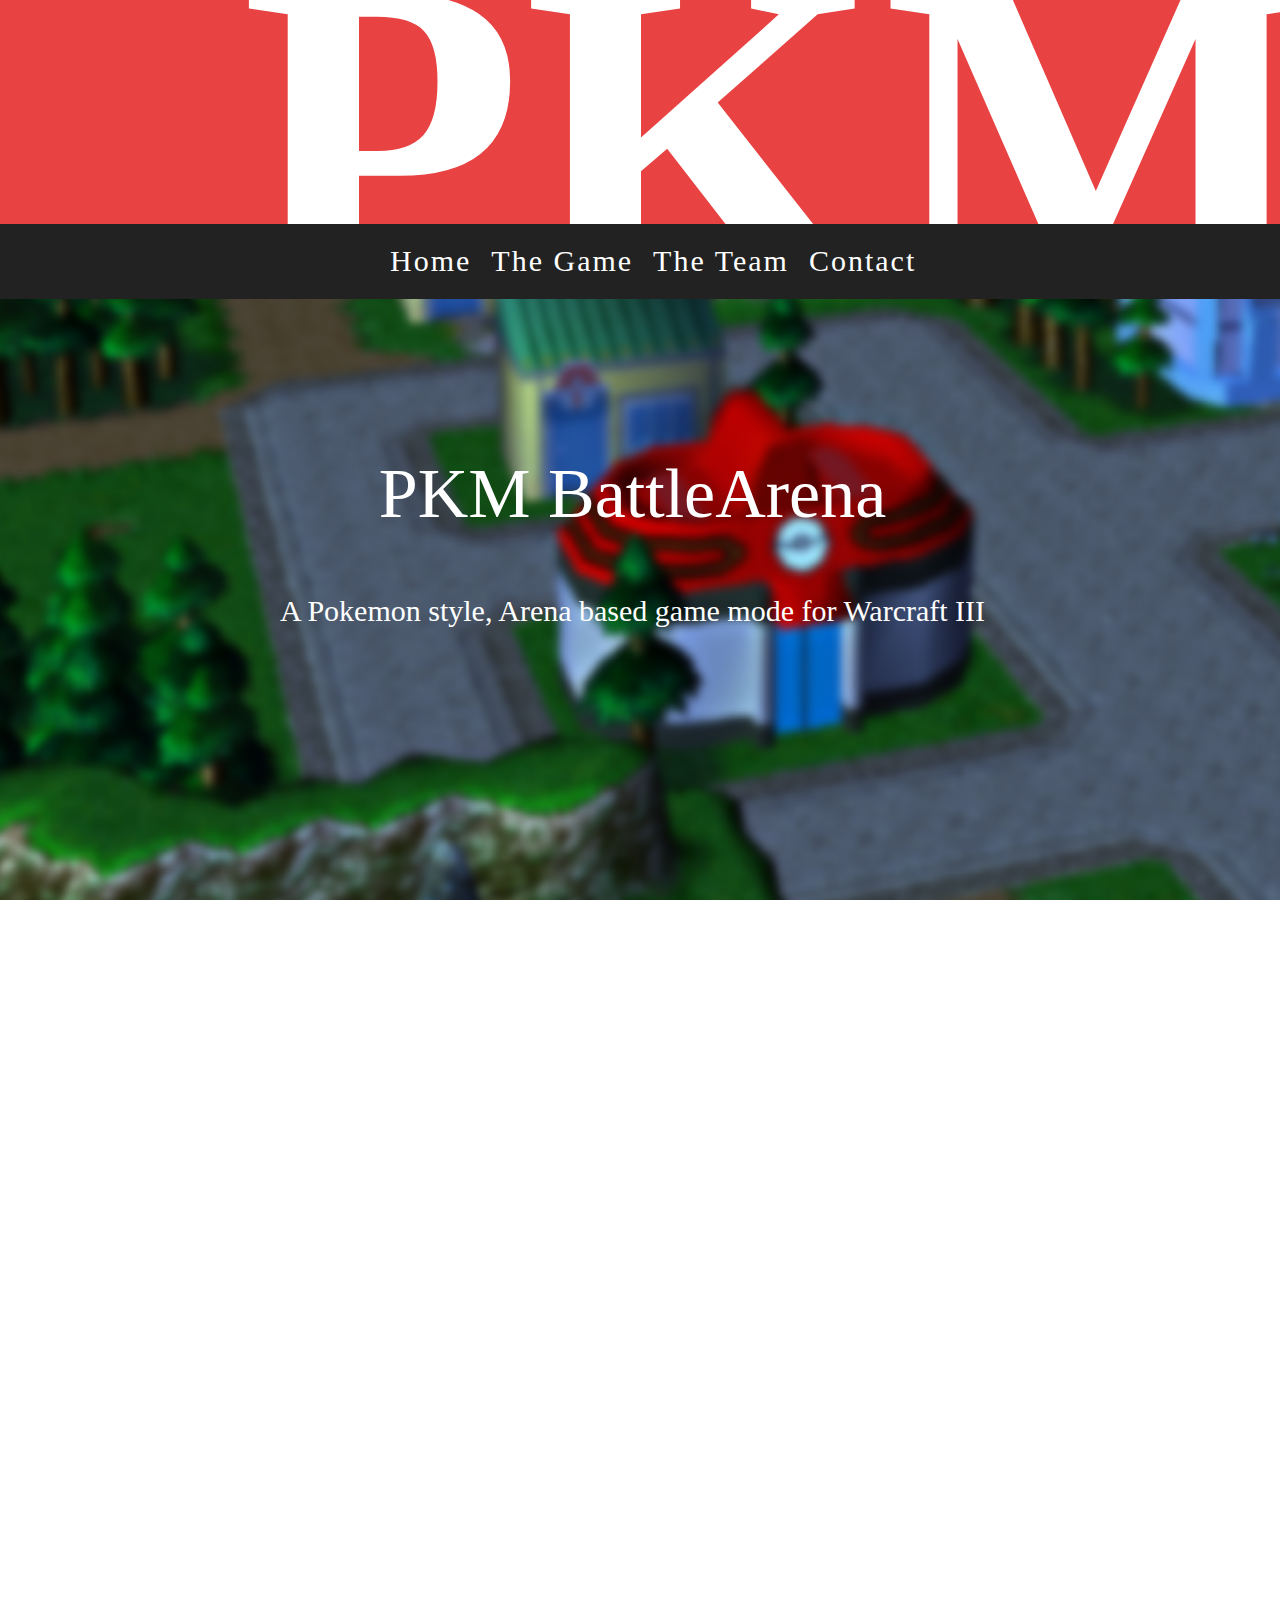
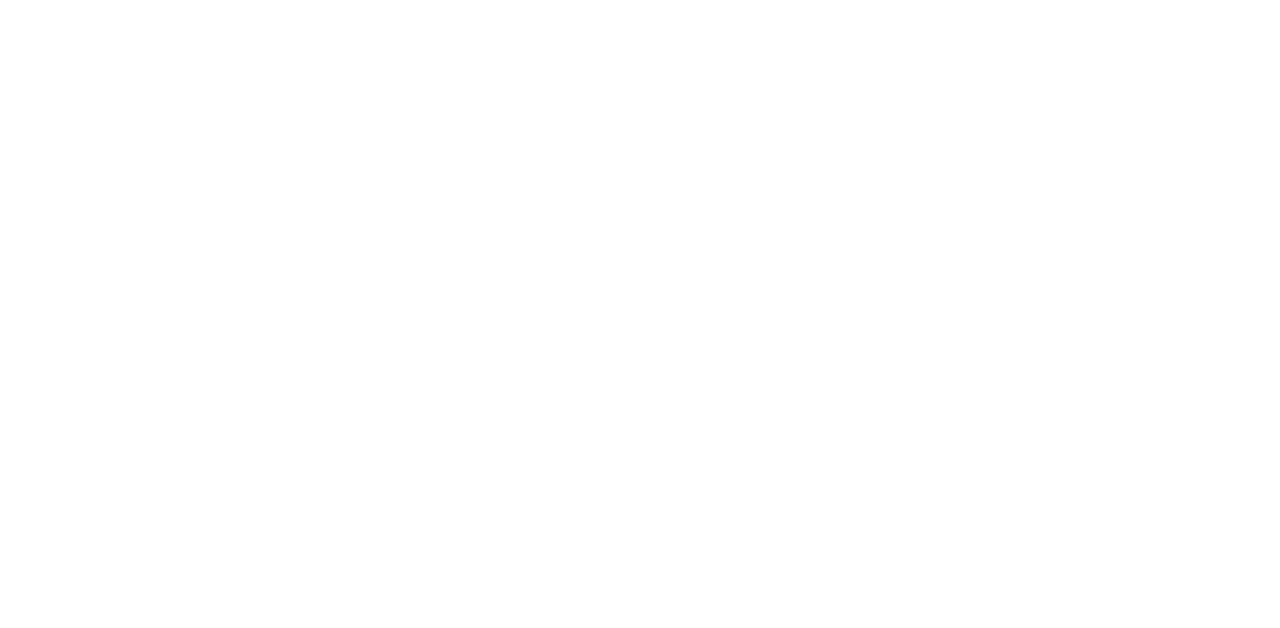
<file: index.html>
<!DOCTYPE html>
<html lang="en">
<head>
	<link rel="stylesheet" href="css/main.css">
	<meta charset="UTF-8">
	<title>PKM BattleArena</title>
</head>
<body class="mainBck">
	<div id="siteContainer">
	<header>
		<h2 class="hidden">Home Page Header</h2>
	<div>
		<img src="images/top-banner-logo.svg" class="heroImage" alt="PKM BattleArena Logo">
	</div>
	<div class="blackBar">
	<nav class="mainNav">
		<h2 class="hidden">Header Nav</h2>
		<ul>
			<li><a href="index.html">Home</a></li>
			<li><a href="game.html">The Game</a></li>
			<li><a href="team.html">The Team</a></li>
			<li><a href="contact.html">Contact</a></li>
		</ul>
	</nav>
</div>
	<section class="promoPhoto">
		<h2 class="hidden">Promo Photo</h2>
	<p class="promoTextHeader">PKM BattleArena</p>
	<p class="promoTextSmall">A Pokemon style, Arena based game mode for Warcraft III</p>
	</section>
</header>
	<h1 class="contentHeader">Welcome to a Whole New way to Experience Your Childhood</h1>
	<section class="productImages">
		<h2 class="hidden">Product Images</h2>
		<section class="homePhotoOne">
			<h2 class="hidden">Product Image One</h2>
		<p class="homePhotoText">
			Play as the most iconic and revered Pokemon of the first generation
		</p>
	</section>
	<section class="homePhotoTwo">
		<h2 class="hidden">Product Image Two</h2>
		<p class="homePhotoText">
			Play on a map hand crafted for a perfect blend of Pokemon and Warcraft
		</p>
	</section>
	</section>
	<section class="contentBox">
		<h2 class="hidden">Quick Description</h2>
		<section class="textBox">
			<h2 class="hidden">Description</h2>
		<p class="contentText">PKM BattleArena is a free mod for Warcraft III, combining people's past with present day gameplay. Team up with 5 other friends, and take on 6 people in a PVE/PVP clash to see which team has the better Pokemon Trainers. Pick your favorite Pokemon from the first generation, level up, obtain powerful items, defeat incredible legendary Pokemon and maybe use one yourself. Defeat gym masters to gain their badges, and battle in the arena every 5 minutes to prove your strength versus the enemy team. First one to reach the kill count, wins! Check out our other pages to get the full scope of this project, and learn more about the game, the team and where to contact us!</p>
		</section>
	</section>
</div>
<footer class="footer">
	<h2 class="hidden">Home Page Footer</h2>
	<nav class="footerNav">
		<h2 class="hidden">Footer Nav</h2>
		<ul>
			<li><a href="index.html">Home</a></li>
			<li><a href="game.html">The Game</a></li>
			<li><a href="team.html">The Team</a></li>
			<li><a href="contact.html">Contact</a></li>
		</ul>
	</nav>
	<div class="copyright">
		<p>©2018 PKM BattleArena All Rights Reserved.</p>
	</div>
</footer>
</body>
</html>
</file>
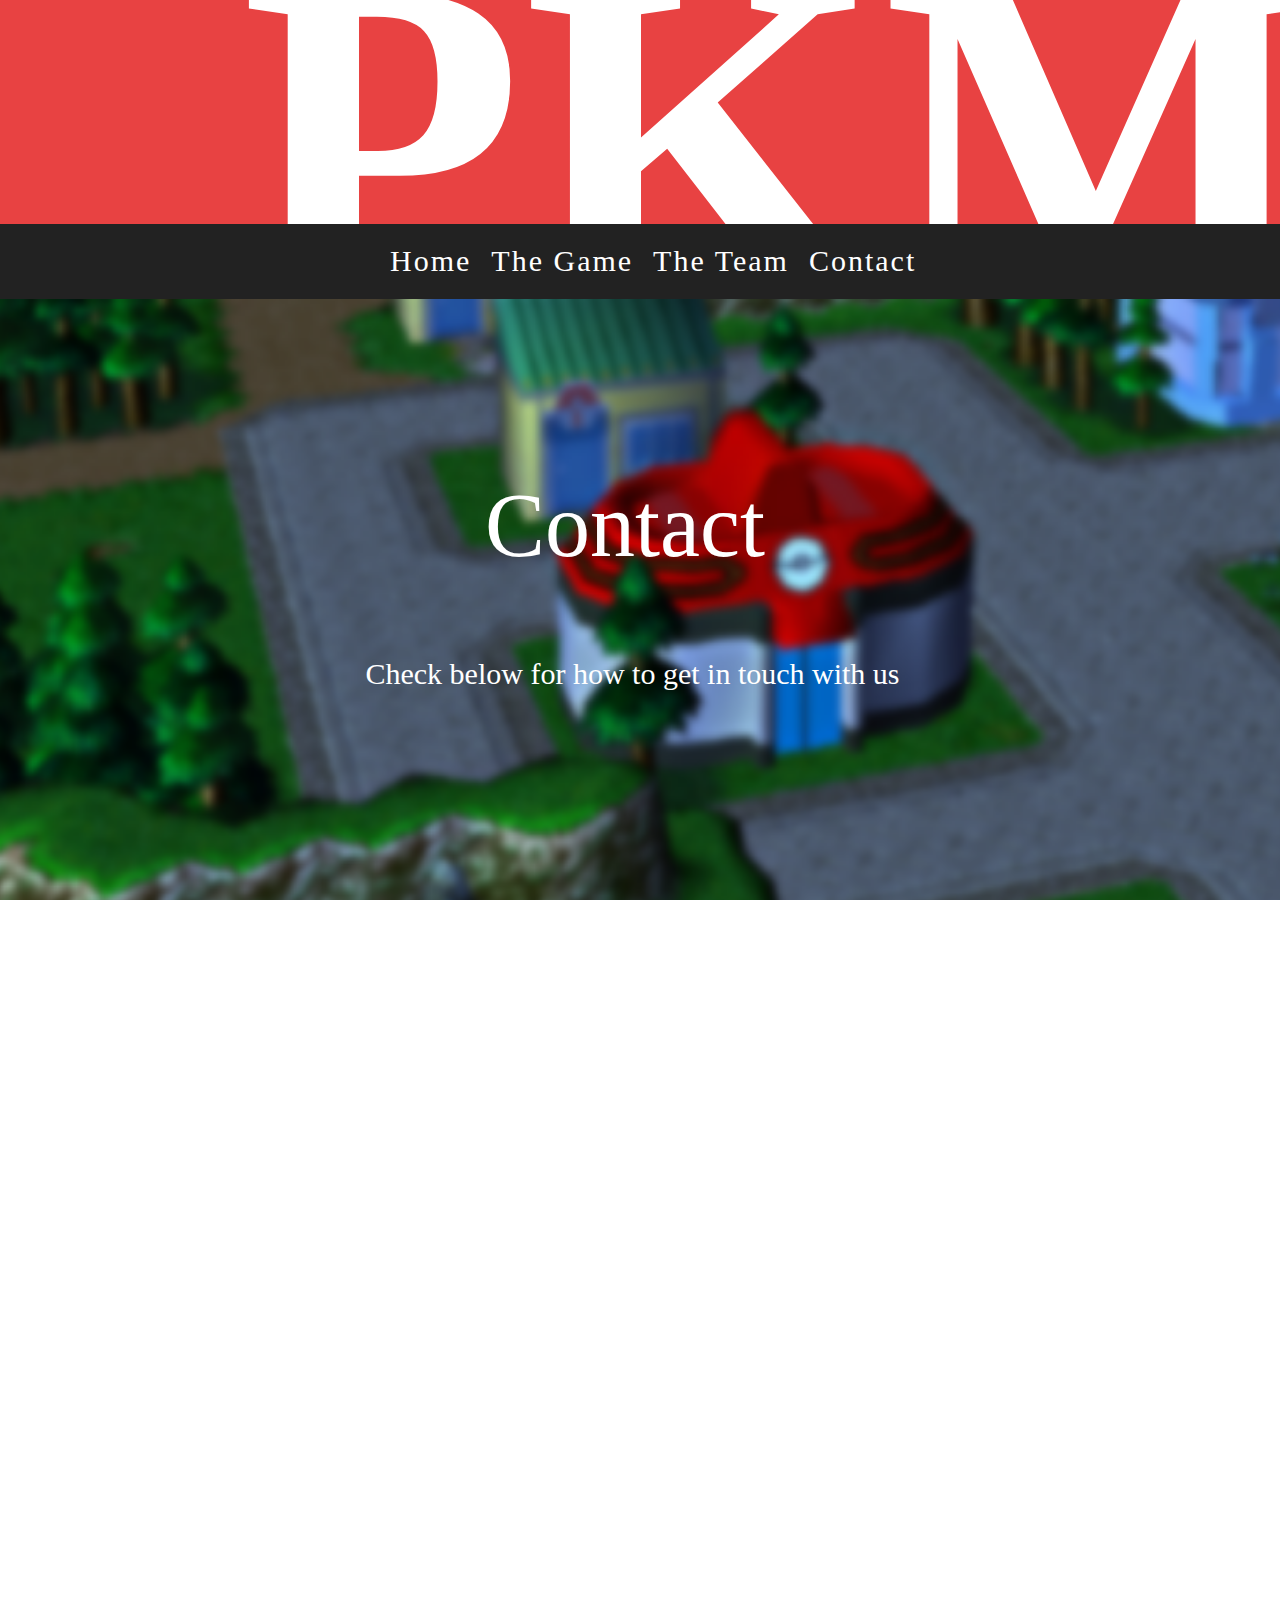
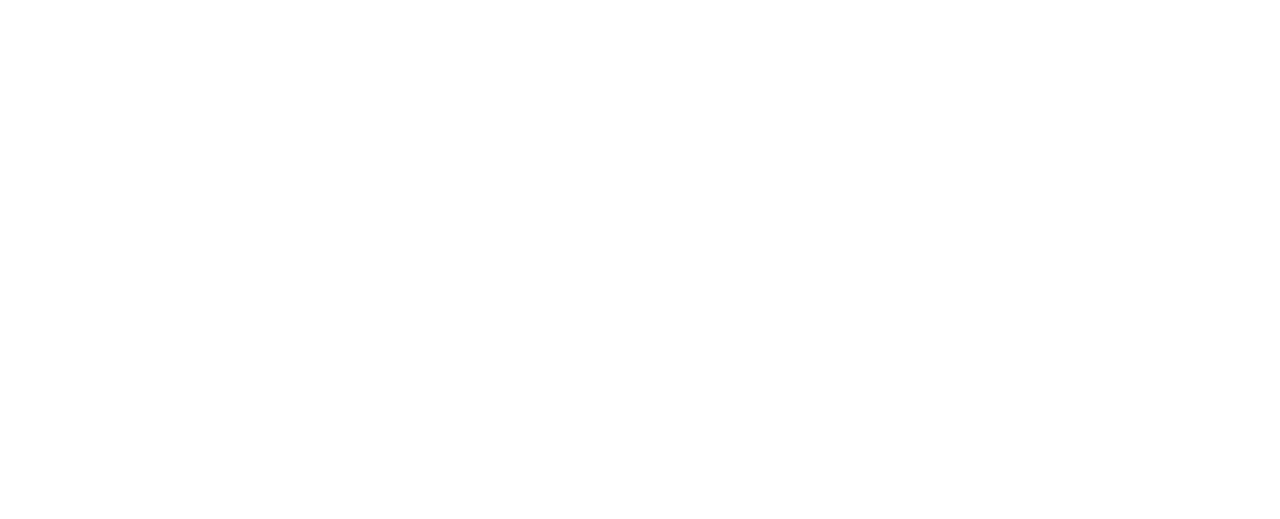
<file: contact.html>
<!DOCTYPE html>
<html lang="en">
<head>
	<link rel="stylesheet" href="css/main.css">
	<meta charset="UTF-8">
	<title>PKM BattleArena</title>
</head>
<body class="contactBck">
	<div id="siteContainer">
	<header>
		<h2 class="hidden">Contact Page Header</h2>
	<div>
		<img src="images/top-banner-logo.svg" class="heroImage" alt="PKM BattleArena Logo">
	</div>
	<div class="blackBar">
	<nav class="mainNav">
		<h2 class="hidden">Top Nav</h2>
		<ul>
			<li><a href="index.html">Home</a></li>
			<li><a href="game.html">The Game</a></li>
			<li><a href="team.html">The Team</a></li>
			<li><a href="contact.html">Contact</a></li>
		</ul>
	</nav>
</div>
	<section class="promoPhoto">
		<h2 class="hidden">Promo Photo</h2>
	<p class="promoTextHeader2">Contact</p>
	<p class="promoTextSmall">Check below for how to get in touch with us</p>
	</section>
</header>
	<section class="contactBox">
	<h2 class="hidden">Contact Form</h2>
	<div class="Black">
		<div class="center"></div>
			<h2 class="hidden">Input Information / Where we are Located</h2>
	            <form id="contactForm" action="form.php" method="post">
                    <label for="name">Name: (required)</label>
                    <input type="text" required id="name" name="fullName" size="30" placeholder="Enter your name">
                    
                    <label for="email">Email: (required)</label>
                    <input type="email" required id="email" size="30" placeholder="Enter your Email">
                    
                    
                    <label for="phone">Phone: (required)</label>
                    <input type="tel" required id="phone" size="30" placeholder="Enter Phone Number">
                    
                    <label class="comments" for="comments">Comments: (required)</label>
                    <textarea name="comments" id="comments" required cols="50" rows="8"></textarea>
                   
                    <input id="submit" type="submit" value="Submit">
            </form>
            </div>
        </section>
            <div class="location"><p>Location</p></div>
            <iframe class="map" src="https://www.google.com/maps/embed?pb=!1m18!1m12!1m3!1d2918.766876438489!2d-81.25282428452385!3d42.983184179149994!2m3!1f0!2f0!3f0!3m2!1i1024!2i768!4f13.1!3m3!1m2!1s0x882ef21d720bc4f9%3A0x8fdbf0b8a8ed6340!2s137+Dundas+St%2C+London%2C+ON+N6A+1E9!5e0!3m2!1sen!2sca!4v1543465771225" width="600" height="450" style="border:0" allowfullscreen></iframe>
            </div>
<footer class="footer">
	<h2 class="hidden">Contact Page Footer</h2>
	<nav class="footerNav">
		<h2 class="hidden">Footer Nav</h2>
		<ul>
			<li><a href="index.html">Home</a></li>
			<li><a href="game.html">The Game</a></li>
			<li><a href="team.html">The Team</a></li>
			<li><a href="contact.html">Contact</a></li>
		</ul>
	</nav>
	<div class="copyright">
		<p>©2018 PKM BattleArena All Rights Reserved.</p>
	</div>
</footer>
</body>
</html>
</file>
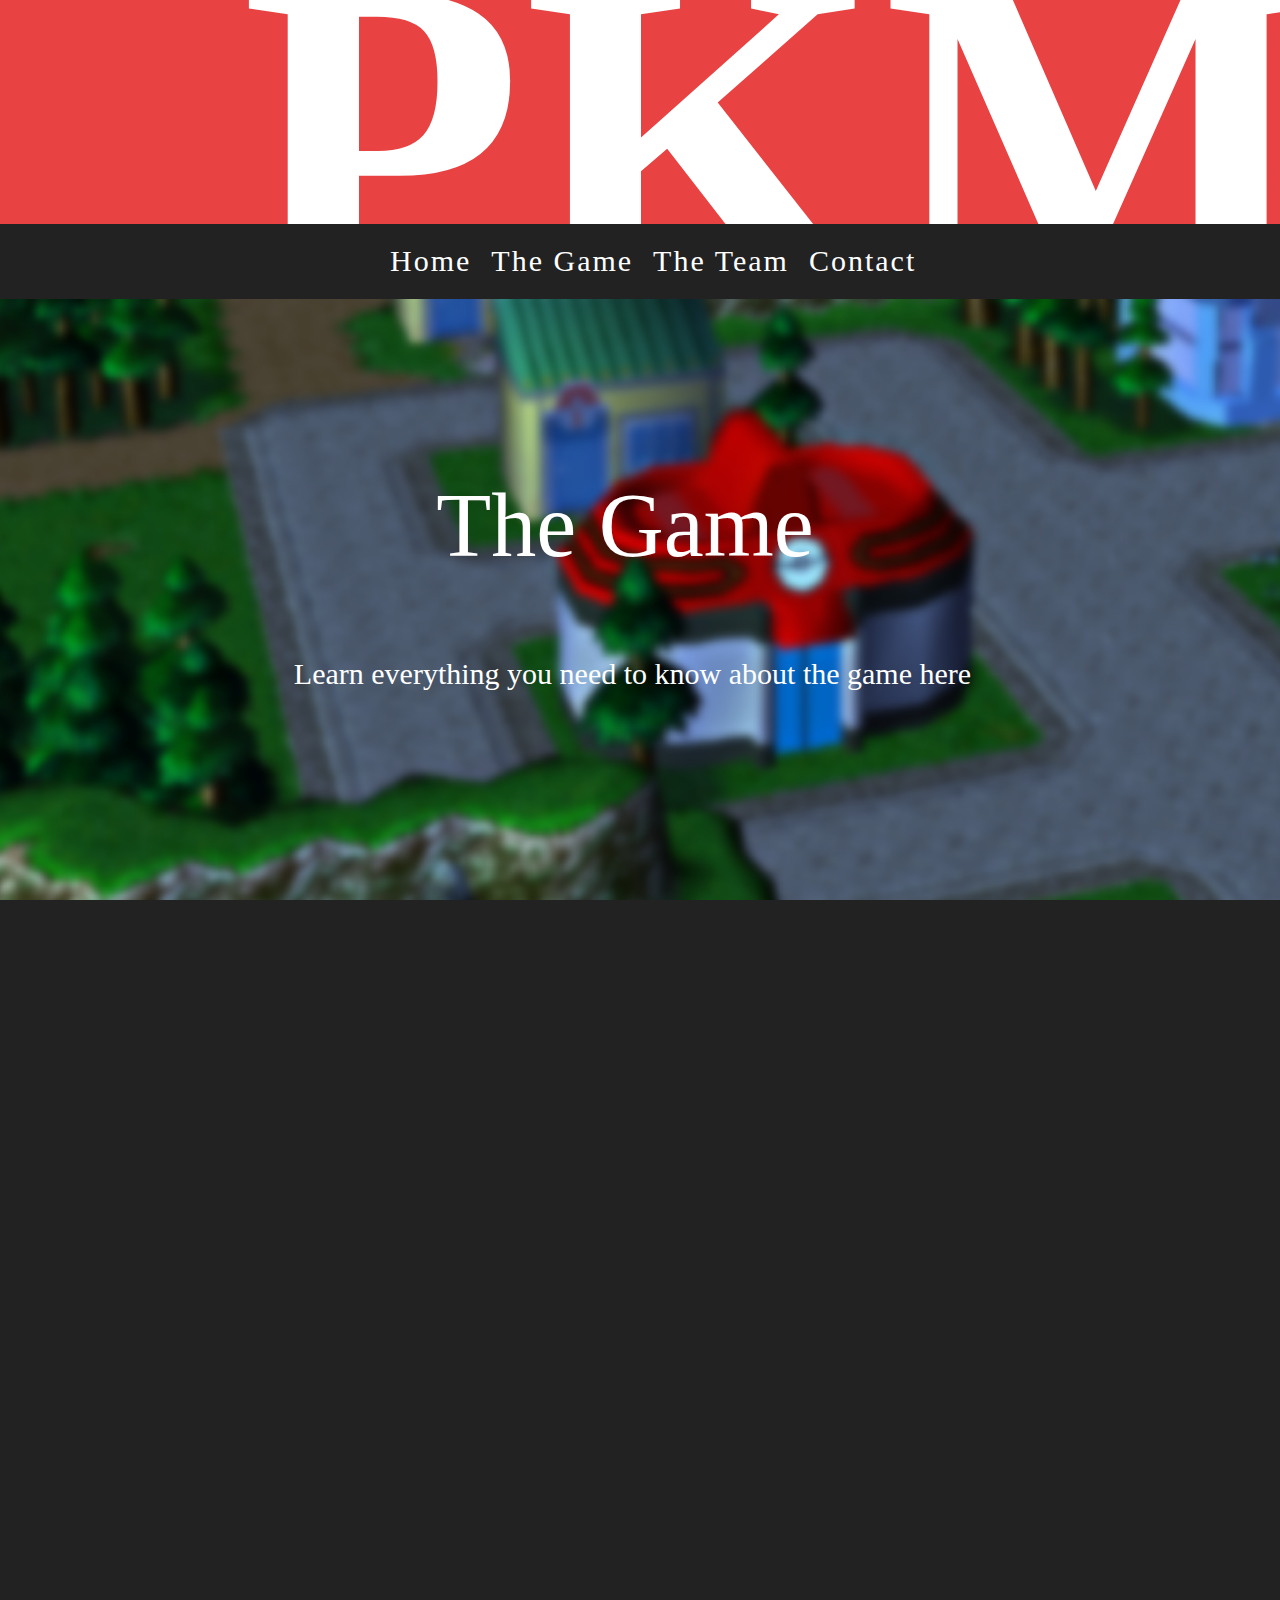
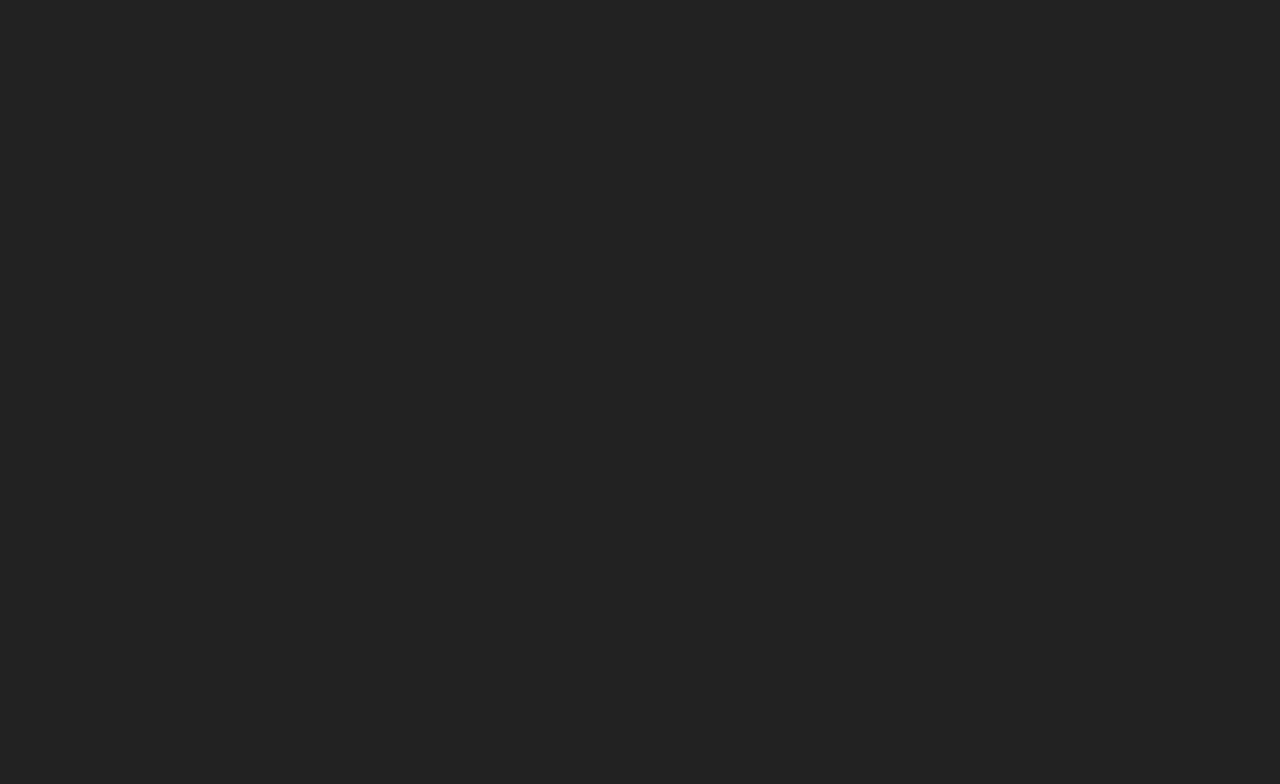
<file: game.html>
<!DOCTYPE html>
<html lang="en">
<head>
	<link rel="stylesheet" href="css/main.css">
	<meta charset="UTF-8">
	<title>PKM BattleArena Game</title>
</head>
<body class="gameBlack">
	<div id="siteContainer">
	<header>
		<h2 class="hidden">Game Page Header</h2>
	<div>
		<img src="images/top-banner-logo.svg" class="heroImage" alt="PKM BattleArena Logo">
	</div>
	<div class="blackBar">
	<nav class="mainNav">
		<h2 class="hidden">Header Nav</h2>
		<ul>
			<li><a href="index.html">Home</a></li>
			<li><a href="game.html">The Game</a></li>
			<li><a href="team.html">The Team</a></li>
			<li><a href="contact.html">Contact</a></li>
		</ul>
	</nav>
</div>
	<section class="promoPhoto">
		<h2 class="hidden">Promo Photo</h2>
	<p class="promoTextHeader2">The Game</p>
	<p class="promoTextSmall">Learn everything you need to know about the game here</p>
	</section>
</header>
	<section class="mechanicsBox">
	<h1 class="mechanicsHeader">The Mechanics</h1>
		<p class="mechanicsText">PKM BattleArena is an arena styled game mode. This means that the length of the game is contained in a large map, with an arena in the middle, where players are forced into every 5 minutes to battle against each other. There are two teams, red and blue. Each team consists of 6 players, who all choose their Pokemon before the game begins. Pokemon are picked from what are called "Taverns" and each have different types based on their types/roles within their real game. Once everyone chooses their Pokemon, players are given 30 seconds to buy their starting items before being thrown into the arena. These are called duels and occur every 5 minutes after the first. The winning team will always receive a gold reward for each player on the team. Players will then leave their base, and go out into the world, fighting hostile Pokemon, gaining EXP, leveling up and facing greater challenges, all while earning gold and buying powerful items.</p>
	</section>
	<section class="mapBox">
		<h1 class="mapHeader">The Map</h1>
		<p class="mapText">Blending Pokemon with Warcraft III is not an easy challenge, but we are dedicated to crafting a hand made map that feels familiar, but with tons to discover at every turn. Mixing pieces from Generation One's Kanto Region map, and style pieces from Warcraft III and general game design, the map gives off the sense that you are in the world of Pokemon. Designated bases for each team with shops allows for a simple start point, an easy place to regroup, puchase basic but much needed items and so much more. Areas on the map are designed for defeating hostile NPC's with and without interference with the enemy team. Areas for shops within the map give access to much more powerful weapons, at the cost of more gold to spend, and less ease of access to get there, as it is out in the open world, your enemies can easily walk up and attack you at a moments notice. The center arena is not just for battling oonents, but large, strong and rewarding enemies will appear, giving a team to claim the kill and collect incredible loot. Two pathways lead to shops with the most powerful purchasable in the game, with one having more hostile NPC's making enemies avoid it, or one with less NPC's, enticing an easier, but more PVP oriented route. Experience our love and care into making this map, and get a hit of nostalgia whilst crushing your enemies in the Kanto Region!</p>
	</section>
</div>
<footer class="footer">
	<h2 class="hidden">Contact Page Footer</h2>
	<nav class="footerNav">
		<h2 class="hidden">Footer Nav</h2>
		<ul>
			<li><a href="index.html">Home</a></li>
			<li><a href="game.html">The Game</a></li>
			<li><a href="team.html">The Team</a></li>
			<li><a href="contact.html">Contact</a></li>
		</ul>
	</nav>
	<div class="copyright">
		<p>©2018 PKM BattleArena All Rights Reserved.</p>
	</div>
</footer>
</body>
</html>
</file>
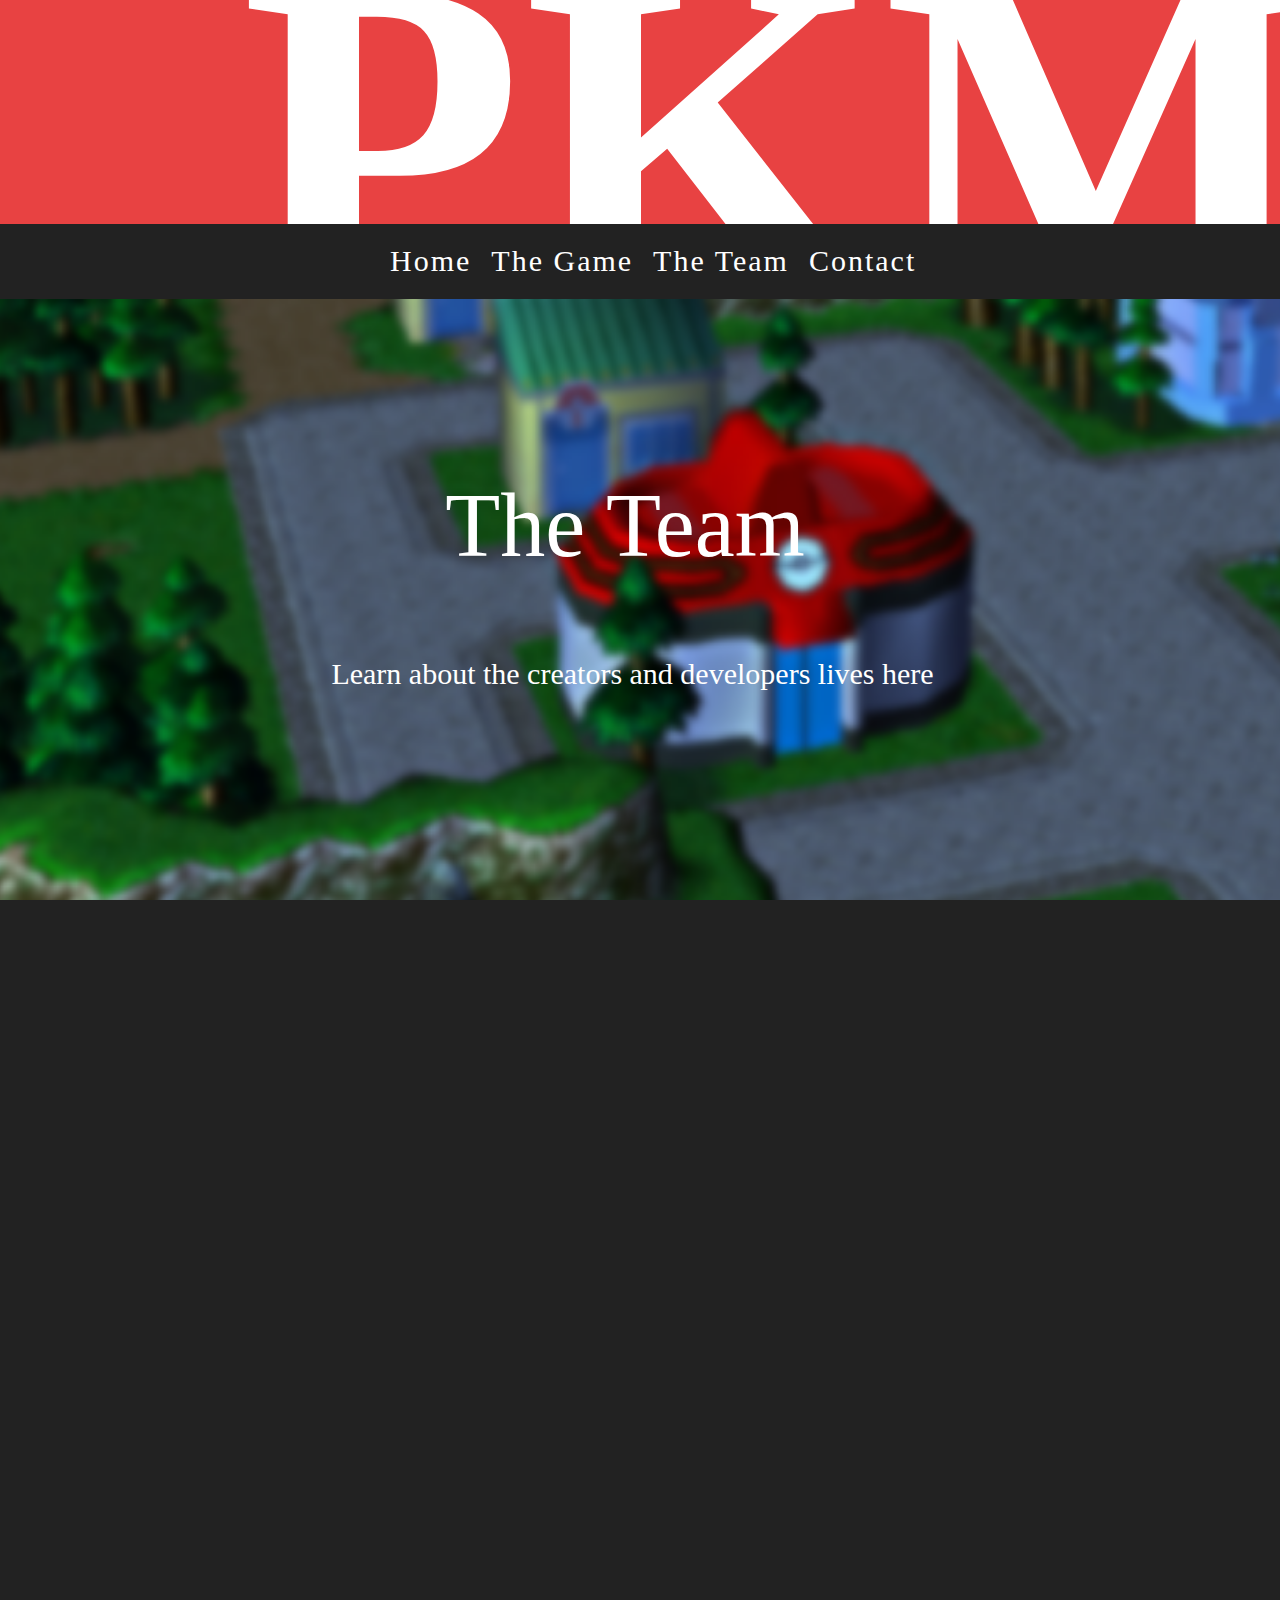
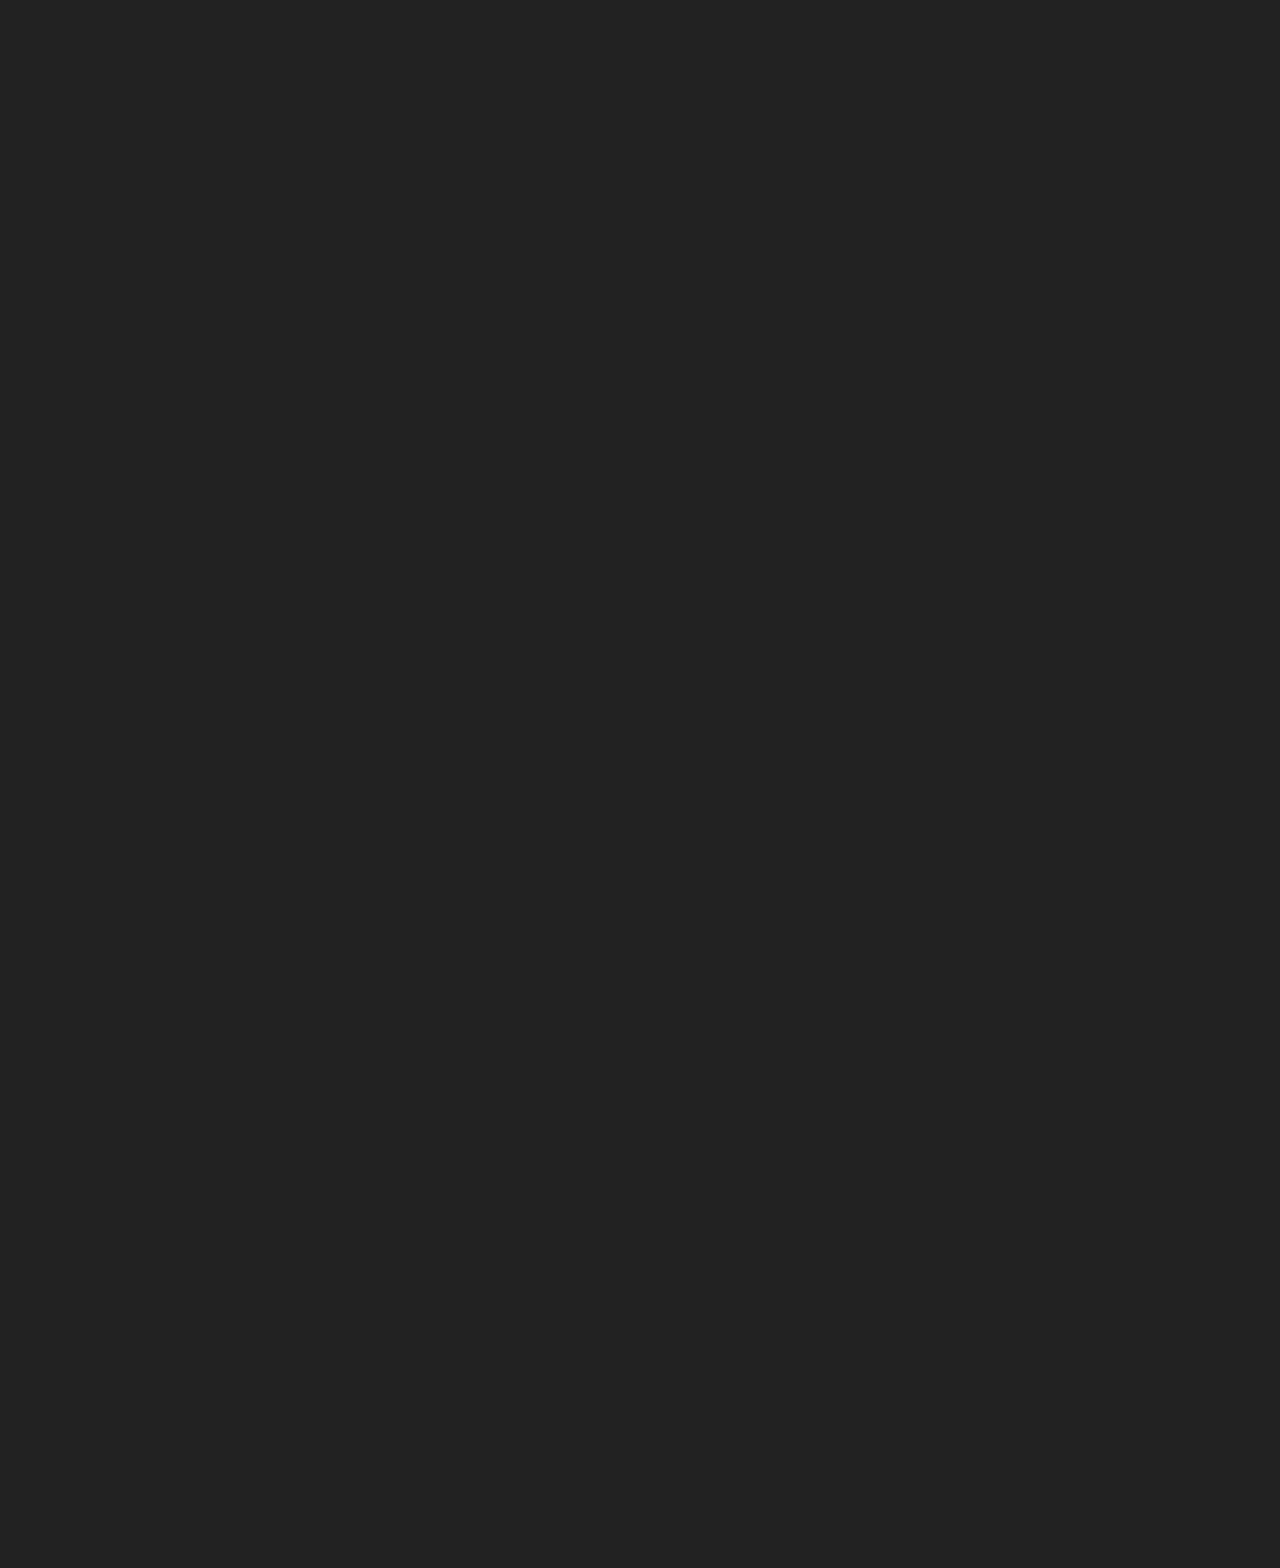
<file: team.html>
<!DOCTYPE html>
<html lang="en">
<head>
	<link rel="stylesheet" href="css/main.css">
	<meta charset="UTF-8">
	<title>PKM BattleArena Team</title>
</head>
<body class="gameBlack">
	<div id="siteContainer">
	<header>
		<h2 class="hidden">Game Page Header</h2>
	<div>
		<img src="images/top-banner-logo.svg" class="heroImage" alt="PKM BattleArena Logo">
	</div>
	<div class="blackBar">
	<nav class="mainNav">
		<h2 class="hidden">Header Nav</h2>
		<ul>
			<li><a href="index.html">Home</a></li>
			<li><a href="game.html">The Game</a></li>
			<li><a href="team.html">The Team</a></li>
			<li><a href="contact.html">Contact</a></li>
		</ul>
	</nav>
</div>
	<section class="promoPhoto">
		<h2 class="hidden">Promo Photo</h2>
	<p class="promoTextHeader2">The Team</p>
	<p class="promoTextSmall">Learn about the creators and developers lives here</p>
	</section>
</header>
	<section class="austinBox">
	<h1 class="austinHeader">Austin - Creator</h1>
		<p class="austinText">Hi there. I am Austin Caron, creator, lead developer, and the person that came up with this idea. I have loved the Warcraft games for so long, remembering my earliest memories dating back to World of Warcraft: The Burning Crusade, when I was a child as a substitute for a baby sitter. I got into Warcraft 3 around 2013, to primarily play with friends. I had played through the campaign and loved every minute of it, then I had learned of custom games, and took a glimpse of a bigger world. Tree Tag, Troll and Elves, Angel Arena, and so many more I would play hours of with friends. Recently, we came across a Pokemon styled Angel Arena, and while it had a ton of issues, it was incredibly fun, and the concept was amazing. The mode hasn’t been updated in years, so I had figured I would do it justice, and fix all the problems, and provide a better player experience in the process. Here we are now, developing a mode with intricate detail and loving every minute of it. I really hope you enjoy the game when it comes out, and expect tons of updates following its release!</p>
	</section>
	<section class="patrickBox">
		<h1 class="patrickHeader">Patrick - Creator</h1>
		<p class="patrickText">Hello, my name is Patrick Bradley. I've grown up playing TONS of Pokemon games whether it be on the original Gameboy or on Nintendo's newer handheld devices, the Nintendo DS or Switch. I have watched its evolution over the course of the past 15 years and when Austin first introduced to me the idea of developing a Pokemon  mod for Warcraft 3, a game which later spawned one of my favourite online games of all time, League of Legends, it was a no brainer to hop aboard and work alongside his creative genius. The mod is catered towards both  Massive Multiplayer Online game lovers as well as die hard Pokemon fans and in high hopes we bring to you the PKM mod for Warcraft 3. We hope you enjoy</p>
	</section>
	<section class="londonBox">
		<h1 class="londonHeader">London - Location</h1>
		<p class="londonText">Our current living space and development hub for PKM BattleArena. Studying at Fanshawe College, being given the opportunity to create masterful pieces such as this site, surrounded by the best of the best local, national and international development teams for web design in Downtown London. Following in the footsteps of creative, informative, understanding and fair teachers, we have been able to put our heart and soul into this project more so than any, partially due to where we are located, and the people around us. We have been given a great opportunity and plan to run with it. We sincerely appreciate the time we spend in our Downtown campus, and have zero intention of letting any knowledge learned, go to waste.</p>
	</section>
</div>
<footer class="footer">
	<h2 class="hidden">Game Page Footer</h2>
	<nav class="footerNav">
		<h2 class="hidden">Footer Nav</h2>
		<ul>
			<li><a href="index.html">Home</a></li>
			<li><a href="game.html">The Game</a></li>
			<li><a href="team.html">The Team</a></li>
			<li><a href="contact.html">Contact</a></li>
		</ul>
	</nav>
	<div class="copyright">
		<p>©2018 PKM BattleArena All Rights Reserved.</p>
	</div>
</footer>
</body>
</html>
</file>
<file: css/main.css>
html,body
{
    width: 100%;
    height: 100%;
    margin: 0px;
    padding: 0px;
    overflow-x: hidden; 
}

#siteContainer 
{
	margin: 0 auto;
	width: 920px;
	padding-left: 20px;
	padding-right: 20px;
}


.hidden
{
	display: none;
}


/* Start of Header/Footer CSS */

.heroImage
{
	height: 510px;
    background-repeat: no-repeat;
    position: relative;
    left: -638px;
    top: -100px;

}

.blackBar
{
	height: 75px;
	width: 2200px;
	left: -610px;
	top: -290px;
	background-repeat: no-repeat;
    background-color: #222222;
    position: relative;
}

.mainNav
{
	width: 700px;
	height: 25px;
	position: absolute;
	top: -5px;
	left: 790px;
}

.mainNav ul
{	display: flex;
	flex-direction: row;
	list-style-type: none;
	padding: 10%;
	margin-top: -45px;
	margin-left: -50px;
}

.mainNav ul li
{
	font-size: 30px;
	font-family: lato;
	letter-spacing: 2px;
}

.mainNav ul li a
{
	color: white;
	text-decoration: none;
	padding: 10px;
}

.mainNav ul li a:hover
{
	color: #e84242;
	padding: 10px;
}

.footer
{
	height: 75px;
	width: 2200px;
	background-repeat: no-repeat;
    background-color: #222222;
    position: relative;
}

.footerNav ul li
{
	font-size: 30px;
	font-family: lato;
	letter-spacing: 2px;
}

.footerNav ul li a
{
	color: white;
	text-decoration: none;
	padding: 10px;
}

.footerNav ul li a:hover
{
	color: #e84242;
	padding: 10px;
}

.footerNav
{
	width: 700px;
	height: 25px;
	position: relative;
	padding-top: 5px;
}

.gamefooterNav
{
	width: 500px;
	height: 25px;
	position: relative;
	padding-top: 5px;
}


.footerNav ul
{	display: flex;
	flex-direction: row;
	list-style-type: none;
	margin-left: -50px;
}

.copyright
{
	display: flex;
	margin-top: -10px;
	flex-direction: row;
	position: relative;
	margin-left: 600px;
	font-family: lato;
	color: white;
}

/* Start of Home Page CSS */

.mainBck
{
	background-image: url(../images/pond.jpg);
	background-repeat: no-repeat;
	background-size: cover;
}

.promoPhoto
{
	background-image: url(../images/promo1.png);
	height: 640px;
	width: 2100px;
	background-size: cover;
    background-repeat: no-repeat;
    text-align: center;
    margin-top: -380px;
    margin-left: -610px;
    margin-bottom: 200px;
}

.contentHeader
{
	font-family: lato;
	font-size: 40px;
	color: white;
	text-align: center;
}

.promoTextHeader
{
	font-family: lato;
	color: white;
	padding-top: 175px;
	margin-left: 25px;
	font-size: 70px;
}

.promoTextHeader2
{
	font-family: lato;
	color: white;
	padding-top: 175px;
	margin-left: 10px;
	font-size: 90px;
}

.promoTextSmall
{
	font-family: lato;
	color: white;
	font-size: 30px;
	margin-top: -10px;
	margin-left: 25px;
}


.homePhotoOne
{
	background-image: url(../images/pokemon3.jpg);
	background-size: cover;
	height: 300px;
	width: 440px;
	background-repeat: no-repeat;
	text-align: center;
}

.homePhotoText
{
	font-family: lato;
	font-size: 30px;
	color: white;
	padding-top: 100px;
	overflow: hidden;
}

.homePhotoTwo
{
	background-image: url(../images/map.jpg);
	background-size: cover;
	height: 300px;
	width: 440px;
	background-repeat: no-repeat;
	text-align: center;
}

.productImages 
{
	margin-top: 100px;
	padding-bottom: 40px;
	display: flex;
	flex-direction: row;
  	justify-content: space-between;
}

.contentBox
{
	display: flex;
	flex-direction: row;
	height: 200px;
	width: 920px; 
	text-align: center;
	margin-bottom: 300px;
}

.contentText
{
	font-family: lato;
	font-size: 20px;
	color: white
}


/* Start of Game Page CSS */

.gameBlack
{
	background-color: #222222;
}

.mechanicsHeader
{
	text-align: center;
	font-family: lato;
	margin-left: -30px;
	color: white;
	margin-left: -40px;
	font-size: 40px;
	padding-top: 100px;

}

.mapHeader
{
	text-align: center;
	font-family: lato;
	color: white;
	margin-left: -300px;
	font-size: 40px;
	padding-top: 100px;

}

.mechanicsBox
{
	background-image: url(../images/poke_house.jpg);
    background-attachment: fixed;
    background-position: center;
    background-repeat: no-repeat;
    background-size: cover;
    margin-top: -200px;
    margin-bottom: 70px;
    height: 600px;
    width: 2000px;
    margin-left: -520px;
    text-align: center;
    padding: 0 60 0 60;
}

.mapBox
{
	background-image: url(../images/path.jpg);
    background-attachment: fixed;
    background-position: center;
    background-repeat: no-repeat;
    background-size: cover;
    padding-bottom: 100px;
    height: 600px;
    width: 2200px;
    margin-left: -500px;
    text-align: center;
    padding: 0px 60 0px 60;
}

.mechanicsText
{
	font-family: lato;
	display: flex;
	flex-direction: row;
	color: white;
	font-size: 20px;
	overflow: hidden;
	margin-left: -50px;
	padding-left: 600px;
	padding-right: 600px;
}

.mapText
{
	font-family: lato;
	display: flex;
	flex-direction: row;
	margin-left: -300px;
	color: white;
	font-size: 20px;
	overflow: hidden;
	padding-left: 800px;
	padding-right: 800px;
}

/* Start of Team CSS */

.austinBox
{
	background-image: url(../images/austin.jpg);
    background-attachment: fixed;
    background-position: center;
    background-repeat: no-repeat;
    background-size: cover;
    padding-bottom: 100px;
    height: 600px;
    width: 2200px;
    margin-top: -200px;
    margin-left: -500px;
    text-align: center;
    padding: 0px 60 0px 60;	
}

.patrickBox
{
	background-image: url(../images/patrick.jpg);
    background-attachment: fixed;
    background-position: center;
    background-repeat: no-repeat;
    background-size: cover;
    padding-bottom: 100px;
    height: 600px;
    width: 2200px;
    margin-left: -500px;
    text-align: center;
    padding: 0px 60 0px 60;
}

.patrickText
{
	font-family: lato;
	display: flex;
	flex-direction: row;
	margin-left: -300px;
	color: white;
	font-size: 20px;
	overflow: hidden;
	padding-left: 800px;
	padding-right: 800px;
}

.patrickHeader
{
	text-align: center;
	font-family: lato;
	color: white;
	margin-left: -300px;
	font-size: 40px;
	padding-top: 100px;

}

.austinHeader
{
	text-align: center;
	font-family: lato;
	margin-left: -30px;
	color: white;
	margin-left: -300px;
	font-size: 40px;
	padding-top: 100px;

}

.austinText
{
	font-family: lato;
	display: flex;
	flex-direction: row;
	color: white;
	font-size: 20px;
	overflow: hidden;
	padding-left: 500px;
	padding-right: 800px;
}

.londonBox
{
	background-image: url(../images/fanshawe.jpg);
    background-attachment: fixed;
    background-position: center;
    background-repeat: no-repeat;
    background-size: cover;
    padding-bottom: 100px;
    height: 600px;
    width: 2200px;
    margin-left: -500px;
    text-align: center;
    padding: 0px 60 0px 60;
}

.londonHeader
{
	text-align: center;
	font-family: lato;
	color: white;
	margin-left: -300px;
	font-size: 40px;
	padding-top: 250px;

}

.londonText
{	font-family: lato;
	display: flex;
	flex-direction: row;
	margin-left: -300px;
	color: white;
	font-size: 20px;
	overflow: hidden;
	padding-left: 800px;
	padding-right: 800px;
}


/* Start of Contact CSS */

.contactBck
{
	background-image: url(../images/downtown.jpg);
	background-repeat: no-repeat;
	background-size: cover;
}

.contactBox
{
    margin-top: -350px;
    margin-bottom: 50px;
    height: 800px;
    width: 2000px;
    margin-left: -500px;
    text-align: center;
    padding: 0 60 0 60;
}

.Black
{
	background-color: #222222;
	height: 650px;
	width: 850px;
	margin-left: 525px;
	padding-top: 30px;
	margin-top: 500px;
}

input, textarea
{
	display: block;
	padding: 10px;
	margin-top: 20px;
	margin-bottom: 20px;
	margin-left: 50px;
	width: 160px;
	background-color: #efefef;
	border: solid 1px #999;
}

label
{
	color: white;
	font-family: lato;
	margin-left: -630px;
}

#comments
{
	width: 250px;
}

.comments
{
	margin-left: -600px;
}

#submit
{
	margin-top: 50px;
	font-family: lato;
	background-color: #e84242;
	color: white;
}

.map
{
	height: 300px;
	width: 400px;
	position: relative;
	top: -450px;
	margin-top: -1000px;
	margin-left: 400px;
}

.location
{
	font-family: lato;
	font-size: 40px;
	color: white;
	position: relative;
	top: -800px;
	left: 525px;
}
</file>
